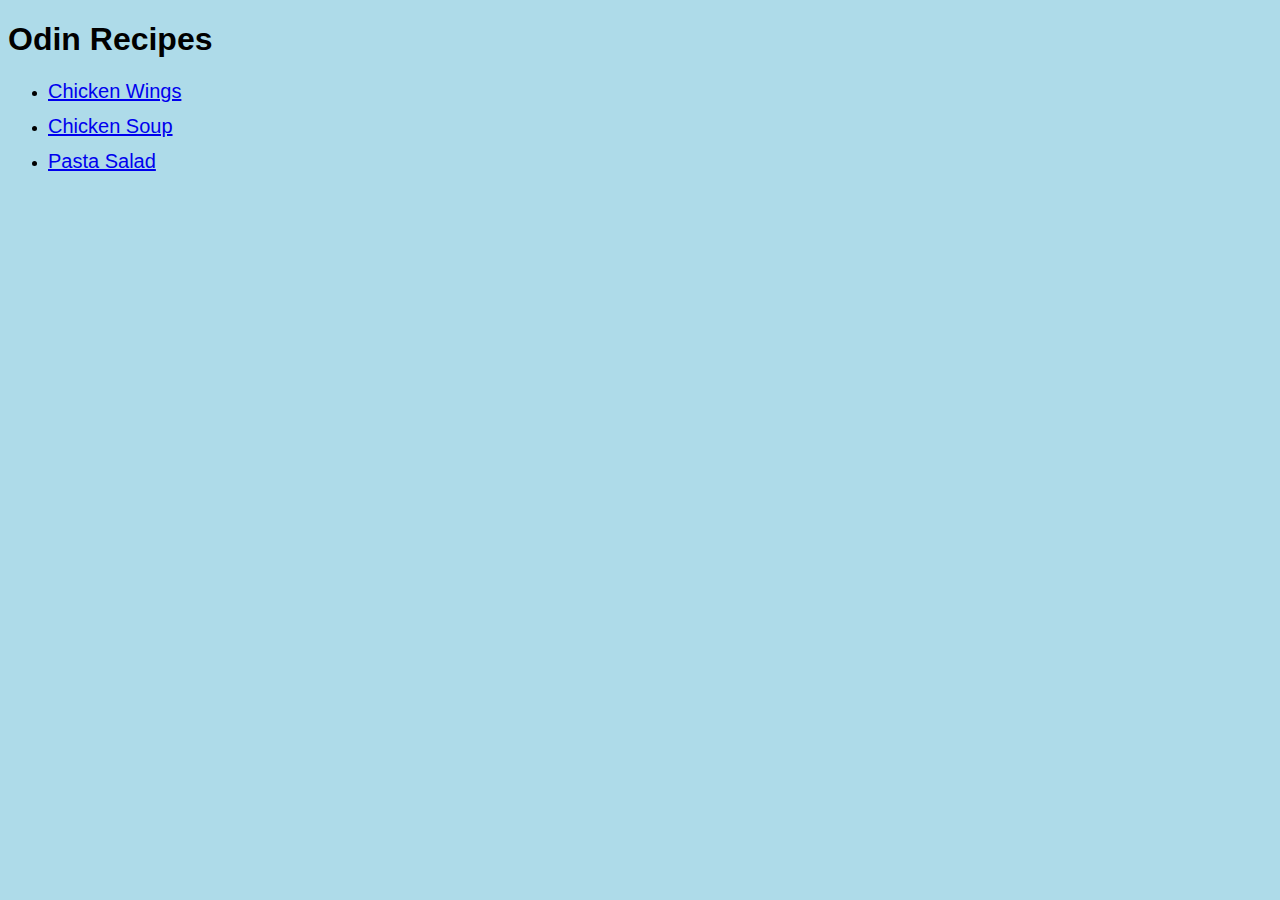
<file: index.html>
<!DOCTYPE html>

<html lang="en">
    <head>
        <meta charset="UTF-8">
        <title>Odin Recipes</title>
        <link rel="stylesheet" href="styles.css">
    </head>

    <body>
        <h1>Odin Recipes</h1>
        <ul>
            <li><a href="./recipes/chicken-wings.html">Chicken Wings</a></li>
            <li><a href="./recipes/chicken-soup.html">Chicken Soup</a></li>
            <li><a href="./recipes/pasta-salad.html">Pasta Salad</a></li>
        </ul>        
    </body>
</html>
</file>
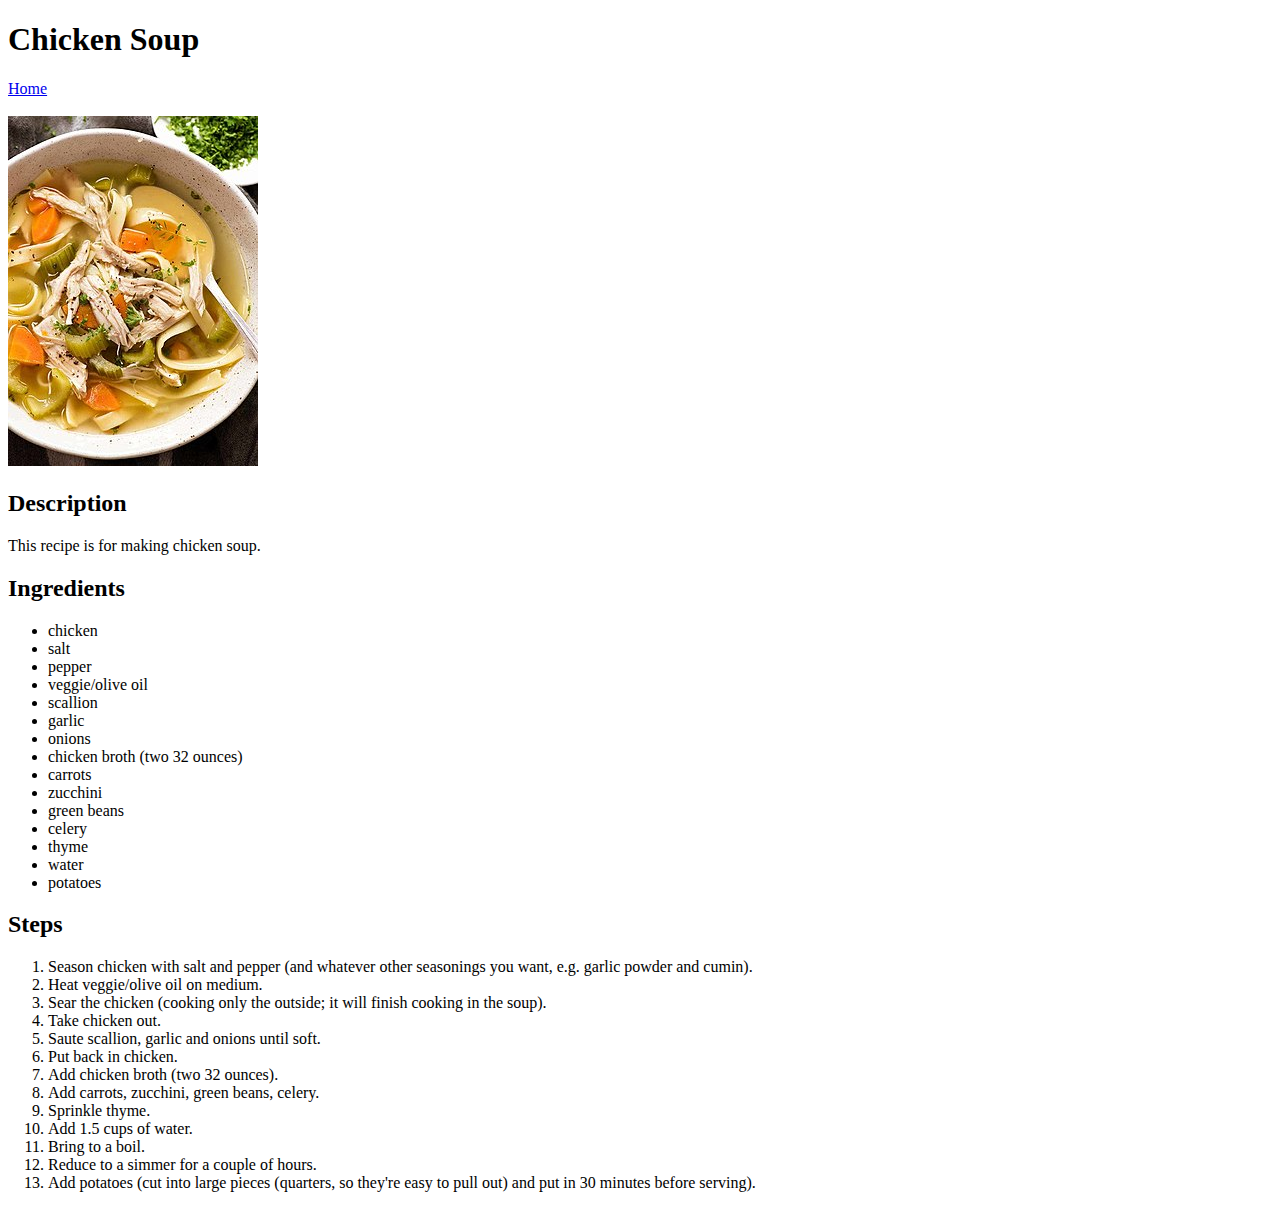
<file: recipes/chicken-soup.html>
<!DOCTYPE html>

<html lang="en">
    <head>
        <meta charset="UTF-8">
        <title>Chicken Soup</title>
    </head>

    <body>
        <h1>Chicken Soup</h1>
        <a href="../index.html">Home</a>

        <br>
        <br>
        <img src="../images/chicken-soup.jpg" alt="chicken soup">

        <h2>Description</h2>
        This recipe is for making chicken soup.

        <h2>Ingredients</h2>
        <ul>
            <li>chicken</li>
            <li>salt</li>
            <li>pepper</li>
            <li>veggie/olive oil</li>
            <li>scallion</li>
            <li>garlic</li>
            <li>onions</li>
            <li>chicken broth (two 32 ounces)</li>
            <li>carrots</li>
            <li>zucchini</li>
            <li>green beans</li>
            <li>celery</li>
            <li>thyme</li>
            <li>water</li>
            <li>potatoes</li>
        </ul>

        <h2>Steps</h2>
        <ol>
            <li>Season chicken with salt and pepper (and whatever other seasonings you want, e.g. garlic powder and cumin).</li>
            <li>Heat veggie/olive oil on medium.</li>
            <li>Sear the chicken (cooking only the outside; it will finish cooking in the soup).</li>
            <li>Take chicken out.</li>
            <li>Saute scallion, garlic and onions until soft.</li>
            <li>Put back in chicken.</li>
            <li>Add chicken broth (two 32 ounces).</li>
            <li>Add carrots, zucchini, green beans, celery.</li>
            <li>Sprinkle thyme.</li>
            <li>Add 1.5 cups of water.</li>
            <li>Bring to a boil.</li>
            <li>Reduce to a simmer for a couple of hours.</li>
            <li>Add potatoes (cut into large pieces (quarters, so they're easy to pull out) and put in 30 minutes before serving).</li>
        </ol>
    </body>
</html>
</file>
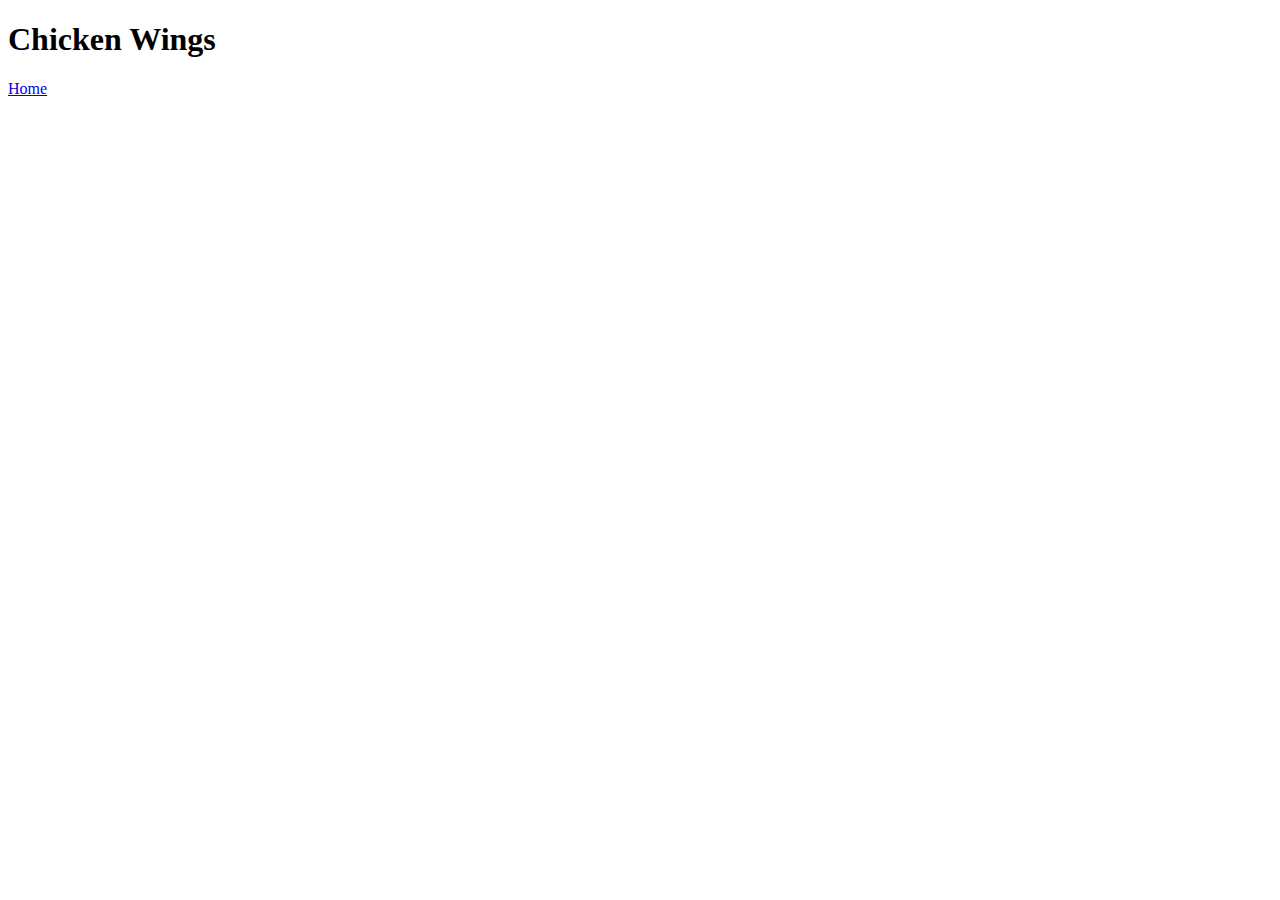
<file: recipes/chicken-wings.html>
<!DOCTYPE html>

<html lang="en">
    <head>
        <meta charset="UTF-8">
        <title>Chicken Wings</title>
    </head>

    <body>
        <h1>Chicken Wings</h1>
        <a href="../index.html">Home</a>
    </body>
</html>
</file>
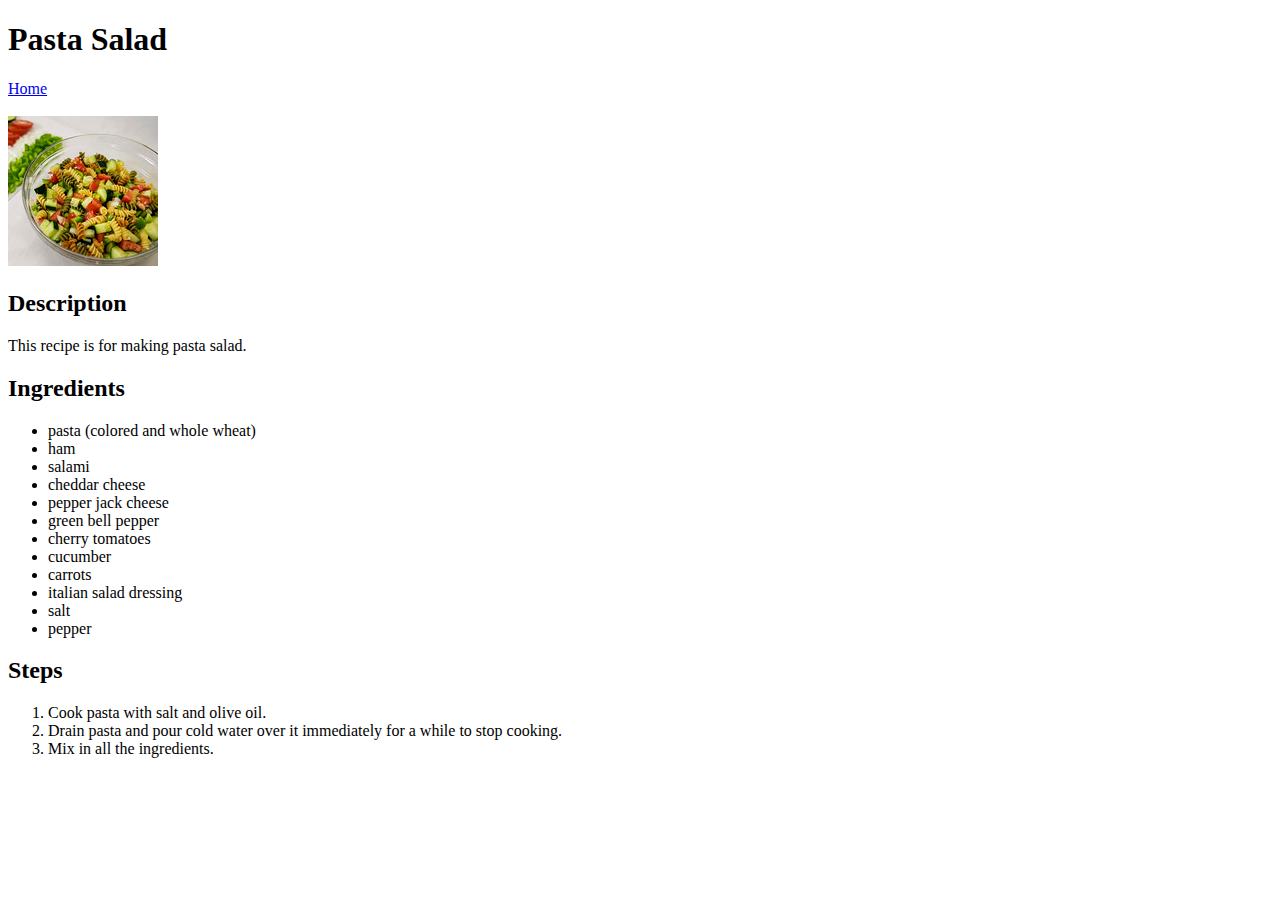
<file: recipes/pasta-salad.html>
<!DOCTYPE html>

<html lang="en">
    <head>
        <meta charset="UTF-8">
        <title>Pasta Salad</title>
    </head>

    <body>
        <h1>Pasta Salad</h1>
        <a href="../index.html">Home</a>

        <br>
        <br>
        <img src="../images/pasta-salad.jpg" alt="pasta salad">

        <h2>Description</h2>
        This recipe is for making pasta salad.

        <h2>Ingredients</h2>
        <ul>
            <li>pasta (colored and whole wheat)</li>
            <li>ham</li>
            <li>salami</li>
            <li>cheddar cheese</li>
            <li>pepper jack cheese</li>
            <li>green bell pepper</li>
            <li>cherry tomatoes</li>
            <li>cucumber</li>
            <li>carrots</li>
            <li>italian salad dressing</li>
            <li>salt</li>
            <li>pepper</li>
        </ul>

        <h2>Steps</h2>
        <ol>
            <li>Cook pasta with salt and olive oil.</li>
            <li>Drain pasta and pour cold water over it immediately for a while to stop cooking.</li>
            <li>Mix in all the ingredients.</li>
        </ol>
    </body>
</html>
</file>
<file: styles.css>
body {
    background-color: rgb(174, 219, 233);
    font-family: sans-serif;
}

li {
    margin: 12px auto;
}

a {
    font-size: 20px;
}
</file>
